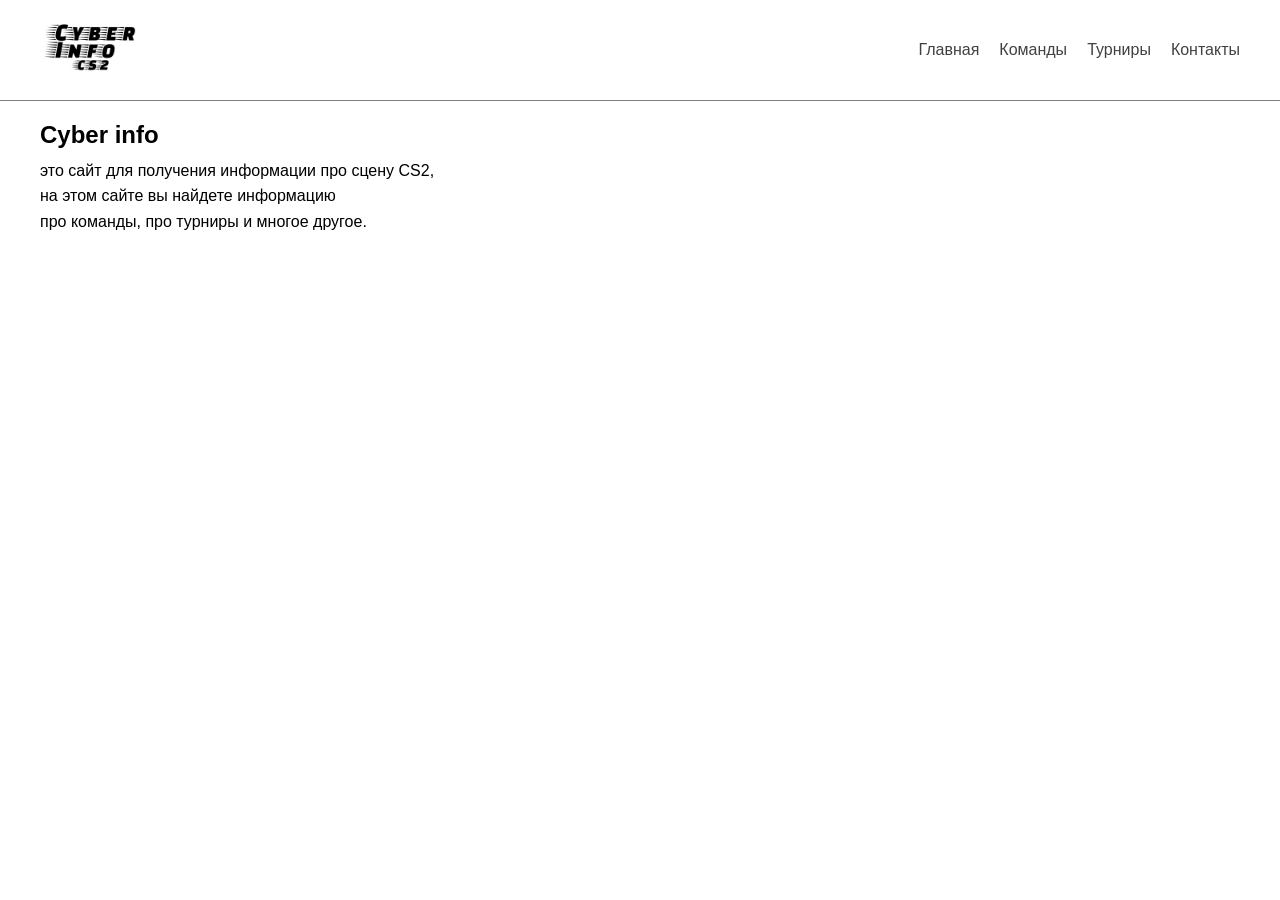
<file: index.html>
<!DOCTYPE html>
<html lang="en">
<head>
    <meta charset="UTF-8">
    <meta name="viewport" content="width=device-width, initial-scale=1.0">
    <title>Cyber Info</title>
    <link rel="stylesheet" href="style.css">
</head>
<body>
    <header>
        <div class="header">
        <img src="image/Logo.png" alt="Logo" width="100" height="100">
        <ul>
            <li><a href="home.html" target="mainFrame">Главная</a></li>
            <li><a href="teams.html" target="mainFrame">Команды</a></li>
            <li><a href="tournaments.html" target="mainFrame">Турниры</a></li>
            <li><a href="contacts.html" target="mainFrame">Контакты</a></li>
        </ul>
        </div>
    </header>
    <iframe src="home.html" name="mainFrame"></iframe>
</body>
</html>
</file>
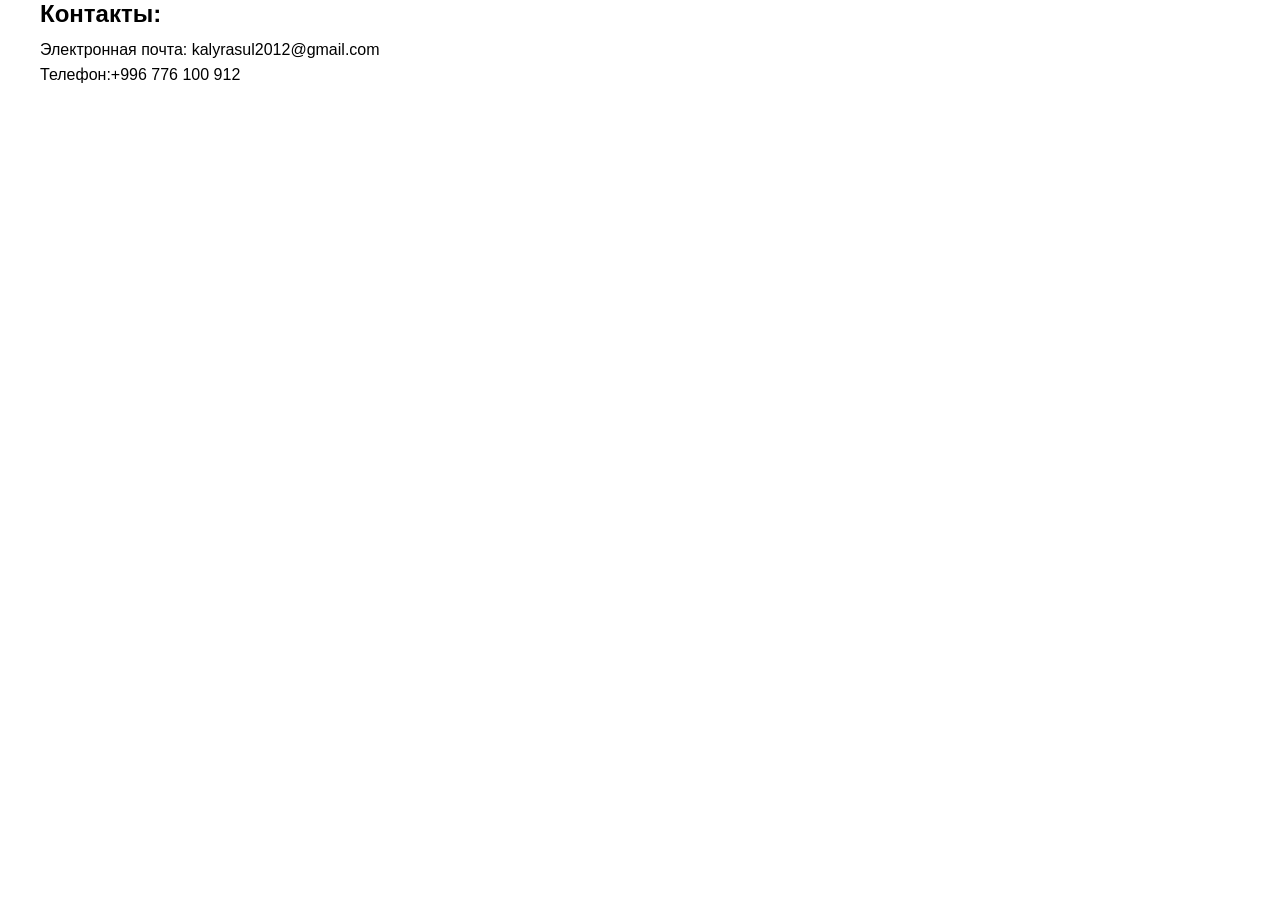
<file: contacts.html>
<!DOCTYPE html>
<html lang="en">
<head>
    <meta charset="UTF-8">
    <meta name="viewport" content="width=device-width, initial-scale=1.0">
    <title></title>
    <link rel="stylesheet" href="style.css">
</head>
<body>
    <div id="main">
    <h2>Контакты:</h2>
    <p>Электронная почта: kalyrasul2012@gmail.com<br>Телефон:+996 776 100 912</p>
    </div>
</body>
</html>
</file>
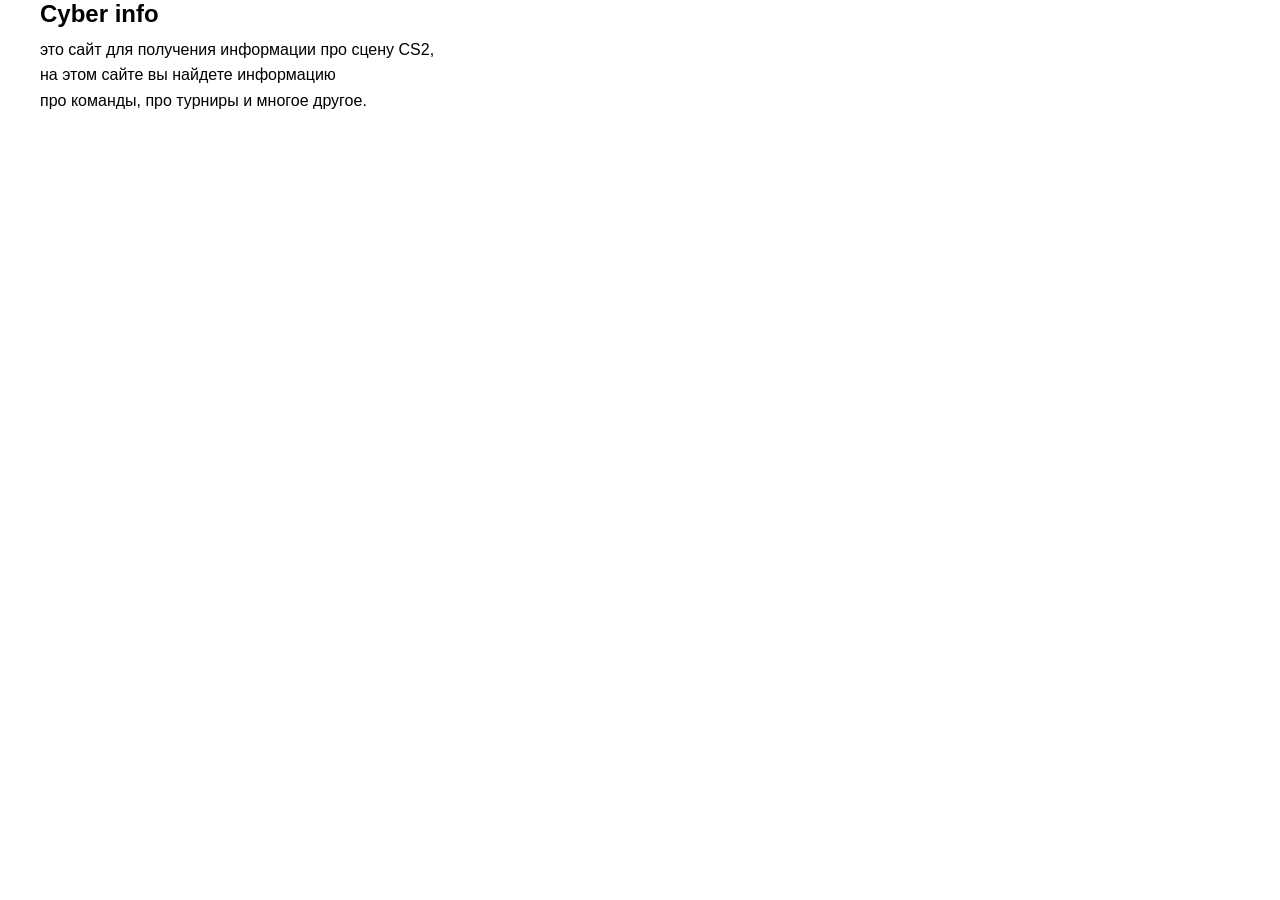
<file: home.html>
<!DOCTYPE html>
<html lang="en">
<head>
    <meta charset="UTF-8">
    <meta name="viewport" content="width=device-width, initial-scale=1.0">
    <title>Document</title>
    <link rel="stylesheet" href="style.css">
</head>
<body>
    <div id="main">
    <h2>Cyber info</h2>
    <p>это сайт для получения информации про сцену CS2,<br>на этом сайте вы найдете информацию<br> про команды, про турниры и многое другое.</p>
    </div>
</body>
</html>
</file>
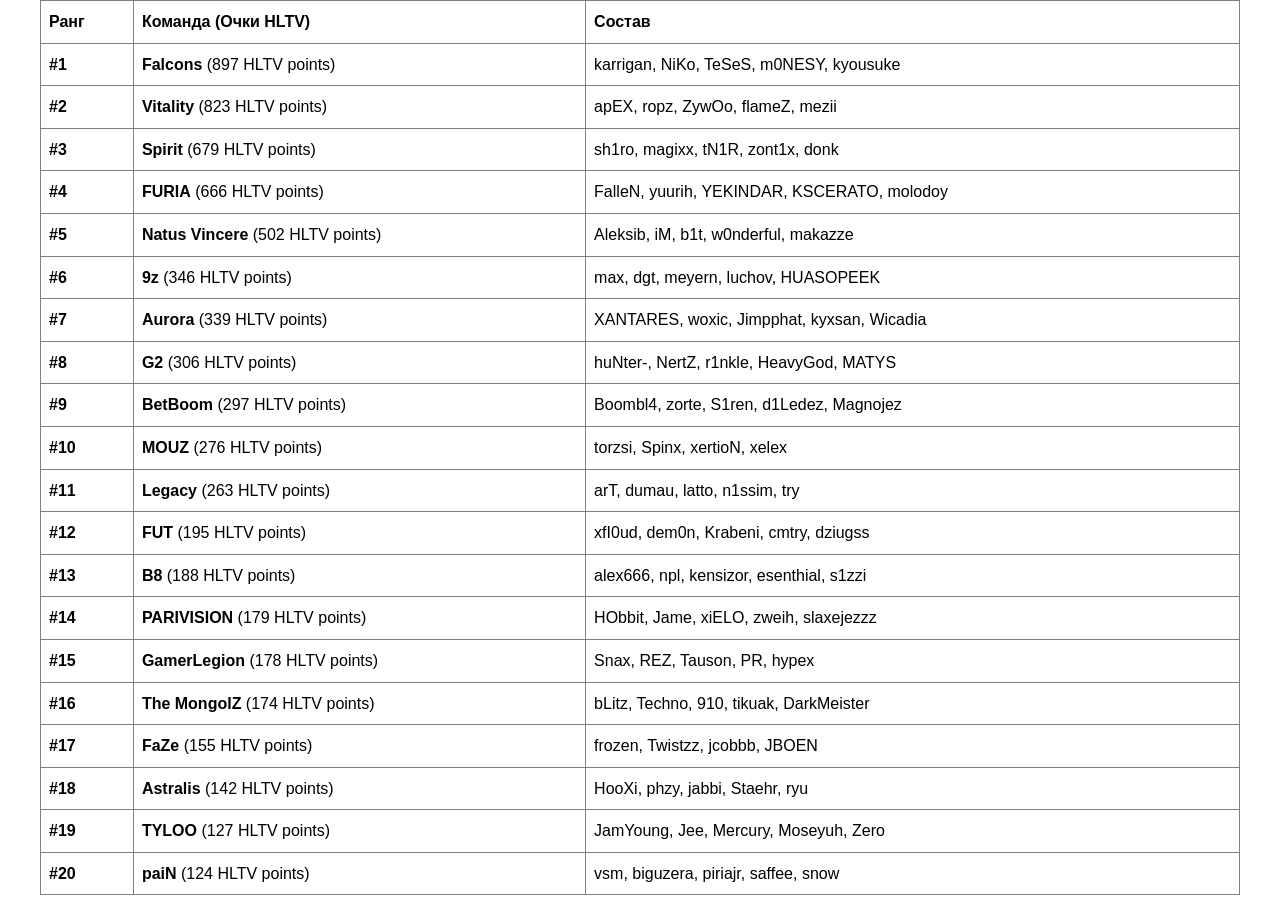
<file: teams.html>
<!DOCTYPE html>
<html lang="en">
<head>
    <meta charset="UTF-8">
    <meta name="viewport" content="width=device-width, initial-scale=1.0">
    <title>Document</title>
    <link rel="stylesheet" href="style.css">
</head>
<body>
    <div id="main">
    <table >
    <thead>
        <tr>
            <th>Ранг</th>
            <th>Команда (Очки HLTV)</th>
            <th>Состав</th>
        </tr>
    </thead>
    <tbody>
        <!-- #1 Falcons -->
        <tr>
            <td><b>#1</b></td>
            <td><b>Falcons</b> (897 HLTV points)</td>
            <td>karrigan, NiKo, TeSeS, m0NESY, kyousuke</td>
        </tr>
        <!-- #2 Vitality -->
        <tr>
            <td><b>#2</b></td>
            <td><b>Vitality</b> (823 HLTV points)</td>
            <td>apEX, ropz, ZywOo, flameZ, mezii</td>
        </tr>
        <!-- #3 Spirit -->
        <tr>
            <td><b>#3</b></td>
            <td><b>Spirit</b> (679 HLTV points)</td>
            <td>sh1ro, magixx, tN1R, zont1x, donk</td>
        </tr>
        <!-- #4 FURIA -->
        <tr>
            <td><b>#4</b></td>
            <td><b>FURIA</b> (666 HLTV points)</td>
            <td>FalleN, yuurih, YEKINDAR, KSCERATO, molodoy</td>
        </tr>
        <!-- #5 Natus Vincere -->
        <tr>
            <td><b>#5</b></td>
            <td><b>Natus Vincere</b> (502 HLTV points)</td>
            <td>Aleksib, iM, b1t, w0nderful, makazze</td>
        </tr>
        <!-- #6 9z -->
        <tr>
            <td><b>#6</b></td>
            <td><b>9z</b> (346 HLTV points)</td>
            <td>max, dgt, meyern, luchov, HUASOPEEK</td>
        </tr>
        <!-- #7 Aurora -->
        <tr>
            <td><b>#7</b></td>
            <td><b>Aurora</b> (339 HLTV points)</td>
            <td>XANTARES, woxic, Jimpphat, kyxsan, Wicadia</td>
        </tr>
        <!-- #8 G2 -->
        <tr>
            <td><b>#8</b></td>
            <td><b>G2</b> (306 HLTV points)</td>
            <td>huNter-, NertZ, r1nkle, HeavyGod, MATYS</td>
        </tr>
        <!-- #9 BetBoom -->
        <tr>
            <td><b>#9</b></td>
            <td><b>BetBoom</b> (297 HLTV points)</td>
            <td>Boombl4, zorte, S1ren, d1Ledez, Magnojez</td>
        </tr>
        <!-- #10 MOUZ -->
        <tr>
            <td><b>#10</b></td>
            <td><b>MOUZ</b> (276 HLTV points)</td>
            <td>torzsi, Spinx, xertioN, xelex</td>
        </tr>
        <!-- #11 Legacy -->
        <tr>
            <td><b>#11</b></td>
            <td><b>Legacy</b> (263 HLTV points)</td>
            <td>arT, dumau, latto, n1ssim, try</td>
        </tr>
        <!-- #12 FUT -->
        <tr>
            <td><b>#12</b></td>
            <td><b>FUT</b> (195 HLTV points)</td>
            <td>xfI0ud, dem0n, Krabeni, cmtry, dziugss</td>
        </tr>
        <!-- #13 B8 -->
        <tr>
            <td><b>#13</b></td>
            <td><b>B8</b> (188 HLTV points)</td>
            <td>alex666, npl, kensizor, esenthial, s1zzi</td>
        </tr>
        <!-- #14 PARIVISION -->
        <tr>
            <td><b>#14</b></td>
            <td><b>PARIVISION</b> (179 HLTV points)</td>
            <td>HObbit, Jame, xiELO, zweih, slaxejezzz</td>
        </tr>
        <!-- #15 GamerLegion -->
        <tr>
            <td><b>#15</b></td>
            <td><b>GamerLegion</b> (178 HLTV points)</td>
            <td>Snax, REZ, Tauson, PR, hypex</td>
        </tr>
        <!-- #16 The MongolZ -->
        <tr>
            <td><b>#16</b></td>
            <td><b>The MongolZ</b> (174 HLTV points)</td>
            <td>bLitz, Techno, 910, tikuak, DarkMeister</td>
        </tr>
        <!-- #17 FaZe -->
        <tr>
            <td><b>#17</b></td>
            <td><b>FaZe</b> (155 HLTV points)</td>
            <td>frozen, Twistzz, jcobbb, JBOEN</td>
        </tr>
        <!-- #18 Astralis -->
        <tr>
            <td><b>#18</b></td>
            <td><b>Astralis</b> (142 HLTV points)</td>
            <td>HooXi, phzy, jabbi, Staehr, ryu</td>
        </tr>
        <!-- #19 TYLOO -->
        <tr>
            <td><b>#19</b></td>
            <td><b>TYLOO</b> (127 HLTV points)</td>
            <td>JamYoung, Jee, Mercury, Moseyuh, Zero</td>
        </tr>
        <!-- #20 paiN -->
        <tr>
            <td><b>#20</b></td>
            <td><b>paiN</b> (124 HLTV points)</td>
            <td>vsm, biguzera, piriajr, saffee, snow</td>
        </tr>
    </tbody>
</table>
    </div>
</body>
</html>
</file>
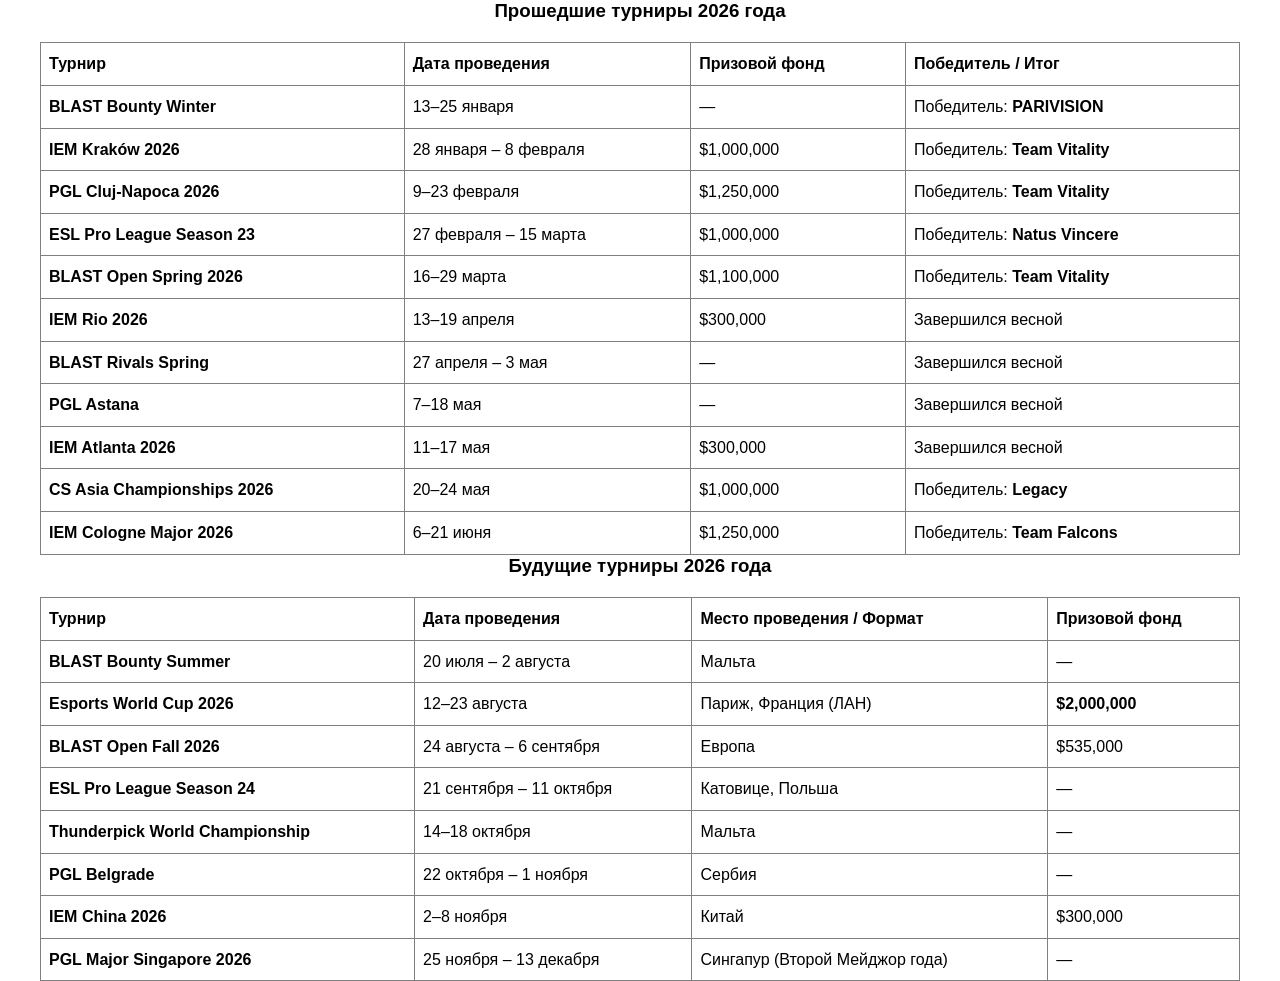
<file: tournaments.html>
<!DOCTYPE html>
<html lang="en">
<head>
    <meta charset="UTF-8">
    <meta name="viewport" content="width=device-width, initial-scale=1.0">
    <title>Document</title>
    <link rel="stylesheet" href="style.css">
</head>
<body>
    <div id="main">
    <h3 class="center">Прошедшие турниры 2026 года</h3>
<table>
    <thead>
        <tr>
            <th>Турнир</th>
            <th>Дата проведения</th>
            <th>Призовой фонд</th>
            <th>Победитель / Итог</th>
        </tr>
    </thead>
    <tbody>
        <tr>
            <td><strong>BLAST Bounty Winter</strong></td>
            <td>13–25 января</td>
            <td>—</td>
            <td>Победитель: <strong>PARIVISION</strong></td>
        </tr>
        <tr>
            <td><strong>IEM Kraków 2026</strong></td>
            <td>28 января – 8 февраля</td>
            <td>$1,000,000</td>
            <td>Победитель: <strong>Team Vitality</strong></td>
        </tr>
        <tr>
            <td><strong>PGL Cluj-Napoca 2026</strong></td>
            <td>9–23 февраля</td>
            <td>$1,250,000</td>
            <td>Победитель: <strong>Team Vitality</strong></td>
        </tr>
        <tr>
            <td><strong>ESL Pro League Season 23</strong></td>
            <td>27 февраля – 15 марта</td>
            <td>$1,000,000</td>
            <td>Победитель: <strong>Natus Vincere</strong></td>
        </tr>
        <tr>
            <td><strong>BLAST Open Spring 2026</strong></td>
            <td>16–29 марта</td>
            <td>$1,100,000</td>
            <td>Победитель: <strong>Team Vitality</strong></td>
        </tr>
        <tr>
            <td><strong>IEM Rio 2026</strong></td>
            <td>13–19 апреля</td>
            <td>$300,000</td>
            <td>Завершился весной</td>
        </tr>
        <tr>
            <td><strong>BLAST Rivals Spring</strong></td>
            <td>27 апреля – 3 мая</td>
            <td>—</td>
            <td>Завершился весной</td>
        </tr>
        <tr>
            <td><strong>PGL Astana</strong></td>
            <td>7–18 мая</td>
            <td>—</td>
            <td>Завершился весной</td>
        </tr>
        <tr>
            <td><strong>IEM Atlanta 2026</strong></td>
            <td>11–17 мая</td>
            <td>$300,000</td>
            <td>Завершился весной</td>
        </tr>
        <tr>
            <td><strong>CS Asia Championships 2026</strong></td>
            <td>20–24 мая</td>
            <td>$1,000,000</td>
            <td>Победитель: <strong>Legacy</strong></td>
        </tr>
        <tr>
            <td><strong>IEM Cologne Major 2026</strong></td>
            <td>6–21 июня</td>
            <td>$1,250,000</td>
            <td>Победитель: <strong>Team Falcons</strong></td>
        </tr>
    </tbody>
</table>

<h3 class="center">Будущие турниры 2026 года</h3>
<table>
    <thead>
        <tr>
            <th>Турнир</th>
            <th>Дата проведения</th>
            <th>Место проведения / Формат</th>
            <th>Призовой фонд</th>
        </tr>
    </thead>
    <tbody>
        <tr>
            <td><strong>BLAST Bounty Summer</strong></td>
            <td>20 июля – 2 августа</td>
            <td>Мальта</td>
            <td>—</td>
        </tr>
        <tr>
            <td><strong>Esports World Cup 2026</strong></td>
            <td>12–23 августа</td>
            <td>Париж, Франция (ЛАН)</td>
            <td><strong>$2,000,000</strong></td>
        </tr>
        <tr>
            <td><strong>BLAST Open Fall 2026</strong></td>
            <td>24 августа – 6 сентября</td>
            <td>Европа</td>
            <td>$535,000</td>
        </tr>
        <tr>
            <td><strong>ESL Pro League Season 24</strong></td>
            <td>21 сентября – 11 октября</td>
            <td>Катовице, Польша</td>
            <td>—</td>
        </tr>
        <tr>
            <td><strong>Thunderpick World Championship</strong></td>
            <td>14–18 октября</td>
            <td>Мальта</td>
            <td>—</td>
        </tr>
        <tr>
            <td><strong>PGL Belgrade</strong></td>
            <td>22 октября – 1 ноября</td>
            <td>Сербия</td>
            <td>—</td>
        </tr>
        <tr>
            <td><strong>IEM China 2026</strong></td>
            <td>2–8 ноября</td>
            <td>Китай</td>
            <td>$300,000</td>
        </tr>
        <tr>
            <td><strong>PGL Major Singapore 2026</strong></td>
            <td>25 ноября – 13 декабря</td>
            <td>Сингапур (Второй Мейджор года)</td>
            <td>—</td>
        </tr>
    </tbody>
</table>
</div>
</body>
</html>
</file>
<file: style.css>
:root {
    --c-bg: white;
    --c-text: black;
    --c-border: gray;
    --c-a: #414141;
    --c-hover: #323257;
    --c-active: #5f0000;

    --con-max-width: 1200px;
    --font-family: Arial, Helvetica, sans-serif;

}

body {
    display: flex;
    background-color: var(--c-bg);
    color: var(--c-text);
    font-family: var(--font-family);
    margin: 0;
    padding: 0;
    height: 100vh;
    flex-direction: column;
    line-height: 1.6;
    -webkit-font-smoothing: antialiased;
}

header {
    background-color: var(--c-bg);
    border-bottom: 1px solid var(--c-border);
    width: 100%;
}

.header {
    justify-content: space-between;
    display: flex;
    align-items: center;
    max-width: var(--con-max-width);
    width: 100%;
    margin: 0 auto; 
}

.header ul {
    gap: 20px;
    list-style-type: none;
    margin: 0;
    padding: 0;
    display: flex;
}

iframe {
    margin-top: 20px;
    min-height: 0;
    flex: 1;
    width: 100%;
    border: none;
}

#main {
    display: flex;
    flex-direction: column;
    flex: 1;
    margin: 0 auto;
    max-width: var(--con-max-width);
    width: 100%;
}

h1, h2, h3, h4, h5, h6 {
    margin-top: 0;
    margin-bottom: 0.5rem;
    font-weight: 700;
    line-height: 1.2;
}

p {
    margin-top: 0;
    margin-bottom: 1rem;
    font-size: 1rem;
}

a {
    display: inline-block;
    color: var(--c-a);
    text-decoration: none;
    
    background-image: linear-gradient(to right, var(--c-hover), var(--c-bg));
    background-repeat: no-repeat;
    background-position: bottom left;
    background-size: 0% 2px;
}

a:hover {
    color: var(--c-hover);
    background-size: 100% 2px;
}

a:active {
    color: var(--c-active);
    background-size: 100% 2px;
}

table {
    border-collapse: collapse;
    width: 100%;
}

tr, th, td {
    border: 1px solid var(--c-border);
    padding: 8px;
    text-align: left;
}

.center {
    padding-bottom: 20px;
    margin: 0 auto;
    text-align: center;
}
</file>
